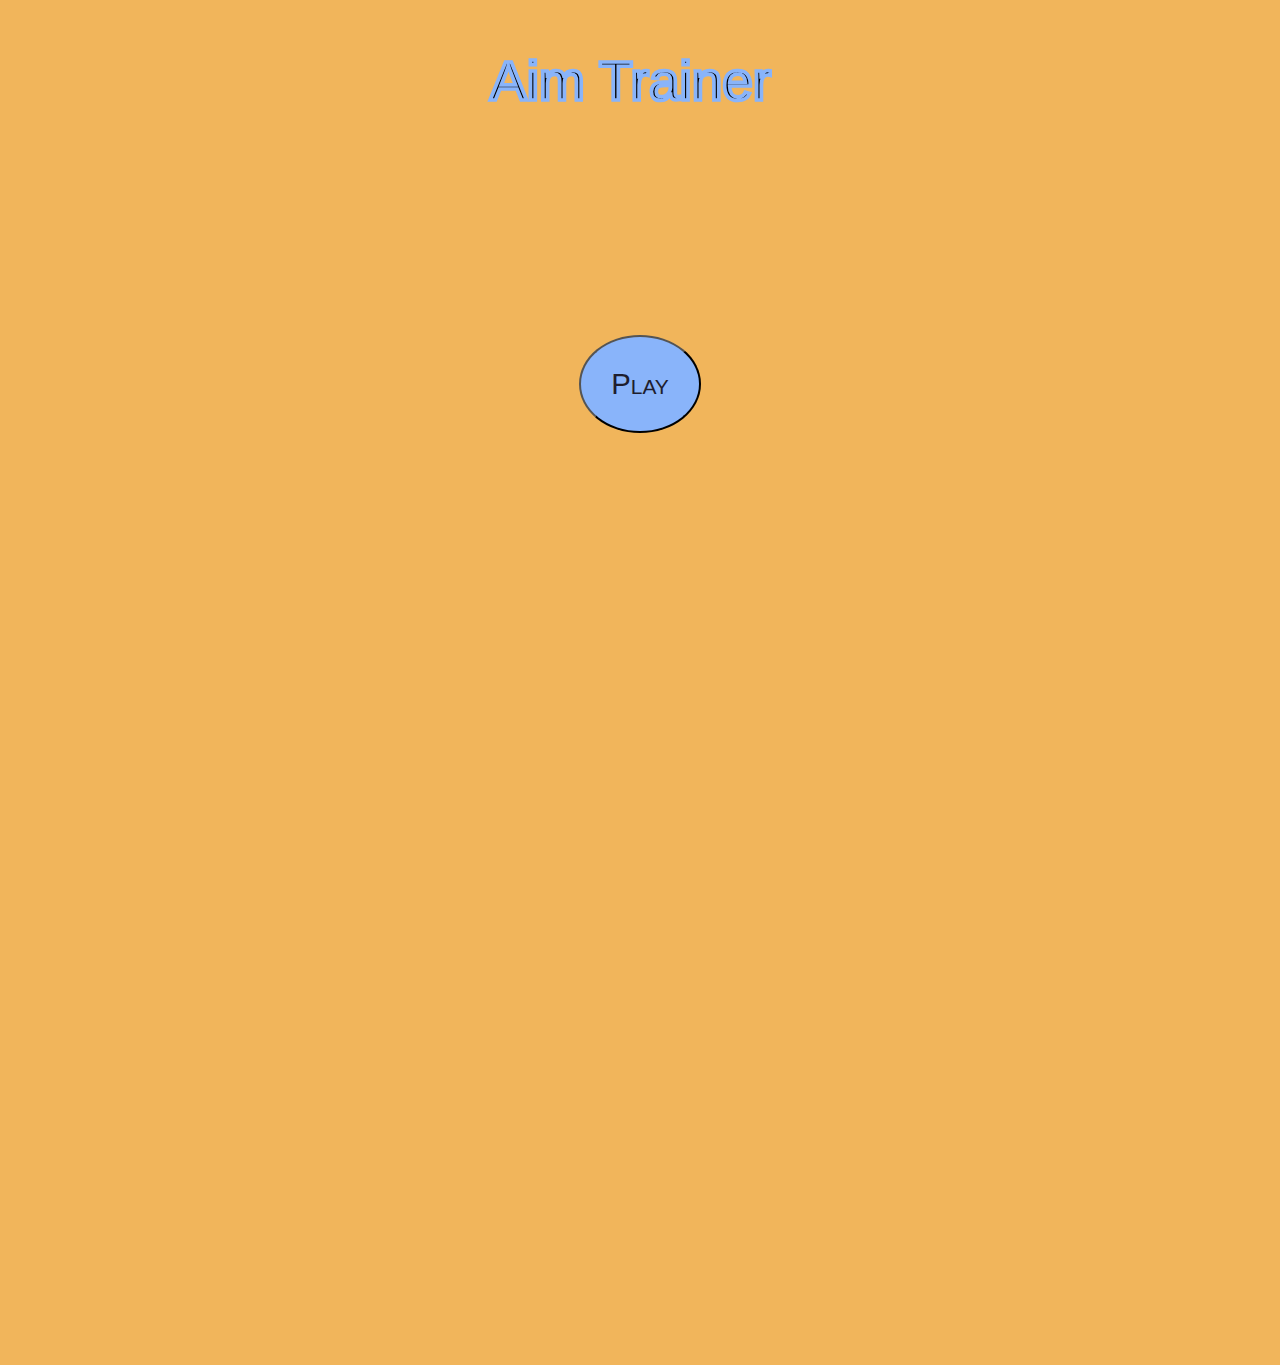
<file: src/main/resources/index.html>
<!doctype html>
<html lang="en">

<head>
    <title>Aim TrainerX</title>
    <meta charset="UTF-8">
    <meta name="viewport" content="width=device-width, initial-scale=1.0">
    <link rel="stylesheet" href="style.css">
    <script src="script.js"></script>
</head>

<body>
	<svg id="headingcontainer" width="800" height="100" style="font-size:30pt">
	   <text id="heading" x = "250" y = "80">Aim Trainer</text>
	</svg>
	<div class="game">
		<p>
	    	<button id="play">Play</button>
		</p>
	
		<svg id="screen" width="1200" height="720" viewbox="0,0,1200,720">
			<text x="340" y="200" class="menuTitle" id="selectMode">Select Mode</text>
			
			<circle cx="300" cy="435" r="90" class="menuCircle" id="tapShot"></circle>
			<circle cx="600" cy="435" r="90" class="menuCircle" id="tracker"></circle>
			<circle cx="900" cy="435" r="90" class="menuCircle" id="howToPlay"></circle>
			<text x="240" y="445" class="menuChoice" id="tapShotText">Tap Shot</text>
			<text x="550" y="445" class="menuChoice" id="trackerText">Tracker</text>
			<text x="812" y="445" class="menuChoice" id="howToPlayText">How To Play</text>
			<path id="howToPath" fill="none" stroke="none" d="M 400 200 Q 600 100 800 200"></path>
			<path id="tapShotPath" fill="none" stroke="blue" d="M 550 200 Q 500 300 300 300 Q 200 300 200 400"></path>
			<path id="trackerPath" fill="none" stroke="blue" d="M 650 200 Q 700 300 900 300 Q 1000 300 1000 400"></path>
			<text id="textPathElement">
				<textPath href="#howToPath" id="textPath">
					How To Play
				</textPath>
			</text>
			<text id="tapShotInfoHeading" x="150" y="425" class="howToHeading">Tap Shot</text>
			<text id="tapShotInfo" x="50" y="475" class="howToInfo">Click the targets that appear on screen</text>
			<text id="trackerInfoHeading" x="950" y="425" class="howToHeading">Tracker</text>
			<text id="trackerInfo" x="840" y="475" class="howToInfo">Hover the moving target with the crosshair</text>
		</svg>
	</div>
	<footer>
		<p></p>
	</footer>
	
</body>	

</html>
</file>
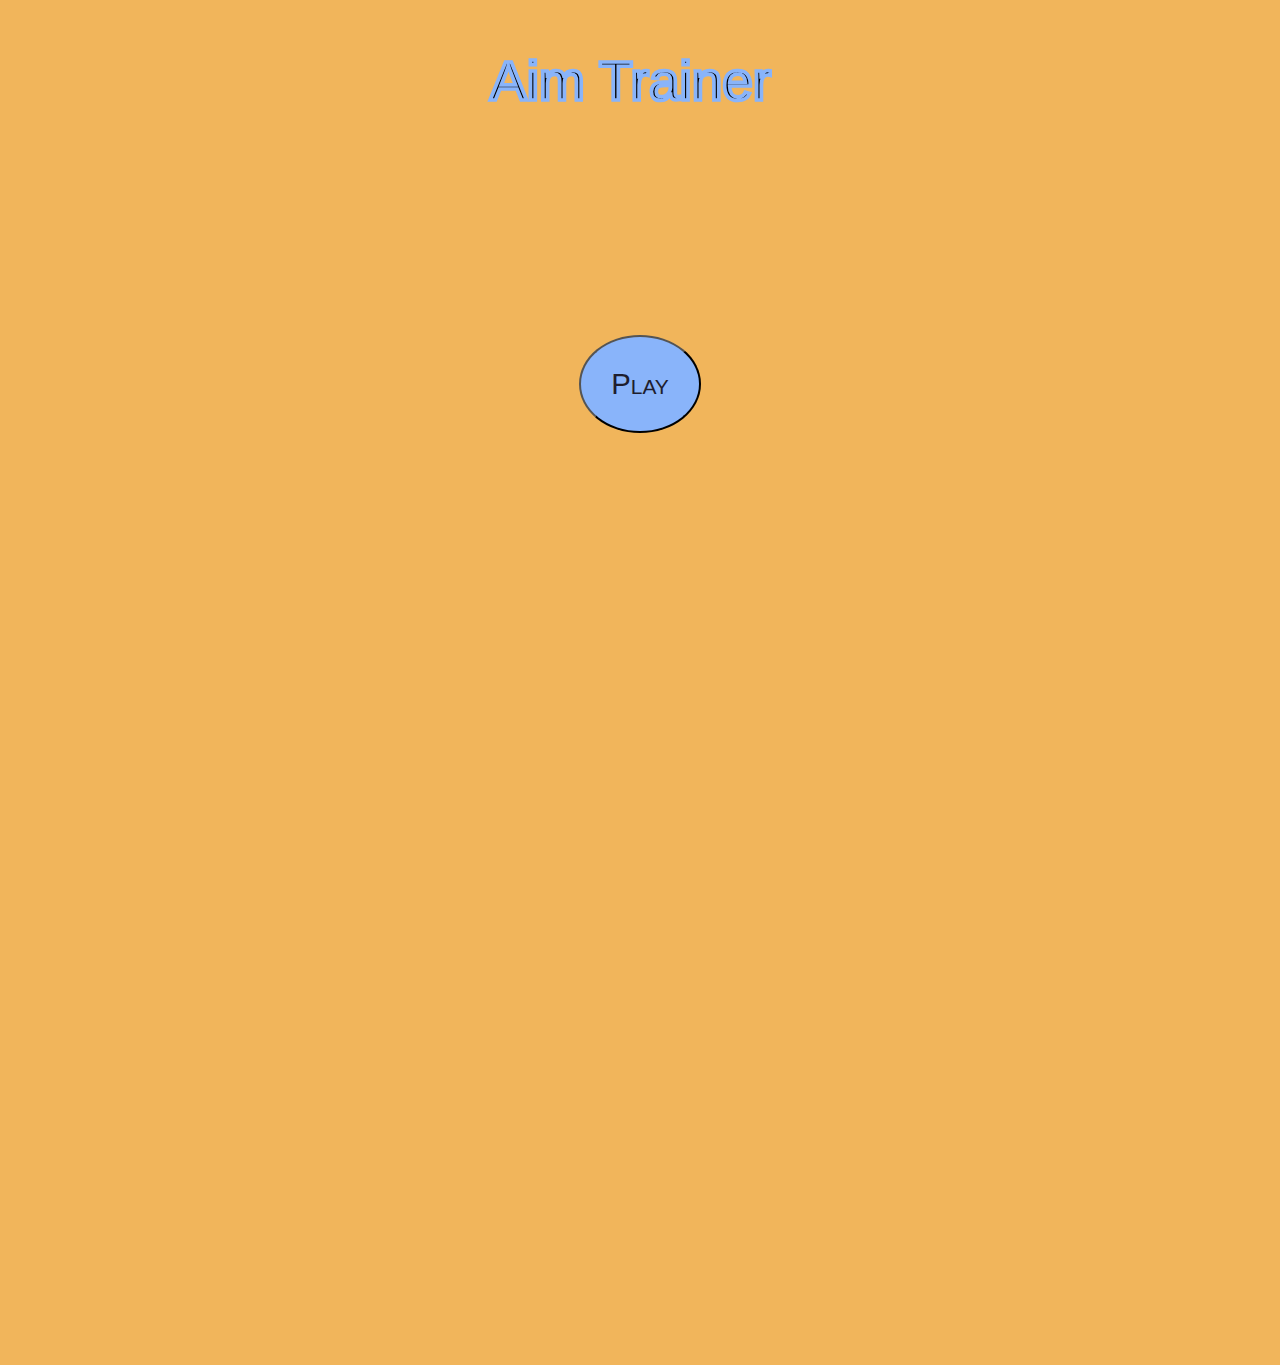
<file: aim-trainer.html>
<!doctype html>
<html lang="en">

<head>
    <title>Aim TrainerX</title>
    <meta charset="UTF-8">
    <meta name="viewport" content="width=device-width, initial-scale=1.0">
    <link rel="stylesheet" href="style.css">
    <script src="AT.js"></script>
</head>

<body>
	<svg id="headingcontainer" width="800" height="100" style="font-size:30pt">
	   <text id="heading" x = "250" y = "80">Aim Trainer</text>
	</svg>
	<div class="game">
		<p>
	    	<button id="play">Play</button>
		</p>
	
		<svg id="screen" width="1200" height="720" viewbox="0,0,1200,720">
			<text x="340" y="200" class="menuTitle" id="selectMode">Select Mode</text>
			
			<circle cx="300" cy="435" r="90" class="menuCircle" id="tapShot"></circle>
			<circle cx="600" cy="435" r="90" class="menuCircle" id="tracker"></circle>
			<circle cx="900" cy="435" r="90" class="menuCircle" id="howToPlay"></circle>
			<text x="240" y="445" class="menuChoice" id="tapShotText">Tap Shot</text>
			<text x="550" y="445" class="menuChoice" id="trackerText">Tracker</text>
			<text x="812" y="445" class="menuChoice" id="howToPlayText">How To Play</text>
			<path id="howToPath" fill="none" stroke="none" d="M 400 200 Q 600 100 800 200"></path>
			<path id="tapShotPath" fill="none" stroke="blue" d="M 550 200 Q 500 300 300 300 Q 200 300 200 400"></path>
			<path id="trackerPath" fill="none" stroke="blue" d="M 650 200 Q 700 300 900 300 Q 1000 300 1000 400"></path>
			<text id="textPathElement">
				<textPath href="#howToPath" id="textPath">
					How To Play
				</textPath>
			</text>
			<text id="tapShotInfoHeading" x="150" y="425" class="howToHeading">Tap Shot</text>
			<text id="tapShotInfo" x="50" y="475" class="howToInfo">Click the targets that appear on screen</text>
			<text id="trackerInfoHeading" x="950" y="425" class="howToHeading">Tracker</text>
			<text id="trackerInfo" x="840" y="475" class="howToInfo">Hover the moving target with the crosshair</text>
		</svg>
	</div>
	<footer>
		<p></p>
	</footer>
	
</body>	

</html>
</file>
<file: src/main/resources/style.css>
body {
    margin: 0;
    background-color: #f1b55b; 
    font-family: 'Comic Sans MS', sans-serif;
    color: #cdd6f4;
    height: 100%;
    width: 100%;
    text-align: center;
    align-items: center;
    overflow: hidden;
    user-select: none;
}

#headingcontainer {
    margin: 20px;
}

#heading {
    background-color: #1e1e2e;
    stroke: #89b4fa;
    stroke-width: 3.7;
    font-size: 55px;
    font-family: 'Comic Sans MS', sans-serif;
    animation-name: launch;
    animation-duration: 8s;
    animation-name: flashing;
    animation-duration: 1s;
    animation-iteration-count: infinite;
}

@keyframes flashing {
    0%   {stroke-width: 3.7;}
    20%  {stroke-width: 3.4;}
    40%  {stroke-width: 3.1;}
    60%  {stroke-width: 2.8;}
    80%  {stroke-width: 3.1;}
    100% {stroke-width: 3.4;}
}

.cursor {
    cursor: crosshair;
}

button {
    padding: 30px;
    margin: 175px;
    background-color: #89b4fa; /* Mocha blue */
    color: #1e1e2e; /* Mocha base */
    border-radius: 50%;
    font-family: 'Comic Sans MS', sans-serif; /* Comic Sans */
    font-size: 22pt;
    cursor: crosshair;
    font-variant: small-caps;
    animation-name: buttonPulse;
    animation-duration: 5s;
    animation-iteration-count: infinite;
}

@keyframes buttonPulse {
    0%   {background-color: #1e1e2e;}
    30%  {background-color: #89b4fa;}
    70%  {background-color: #89b4fa;}
    100% {background-color: #1e1e2e;}
}

#screen {
    background-color: #313244; /* Mocha surface2 */
    border: 2px solid #89b4fa; /* Mocha blue */
    border-radius: 10px;
    opacity: 0;
    transition: opacity 2s;
}

footer {
    margin-top: 10px;
    font-family: 'Comic Sans MS', sans-serif; /* Comic Sans */
    font-size: small;
}

.menuTitle {
    font-family: 'Comic Sans MS', sans-serif; /* Comic Sans */
    font-size: 100px;
    stroke: #89b4fa; /* Mocha blue */
    stroke-width: 3px;
    font-variant: small-caps;
}

.menuChoice {
    font-family: 'Comic Sans MS', sans-serif; /* Comic Sans */
    font-size: 30px;
    font-variant: small-caps;
    fill: #1e1e2e; /* Mocha base */
}

.menuCircle {
    stroke: #89b4fa; /* Mocha blue */
    stroke-width: 3;
    fill: #b4befe; /* Mocha lavender */
}

#textPath {
    stroke: #89b4fa; /* Mocha blue */
    stroke-width: 3px;
    font-size: 70px;
    font-family: 'Comic Sans MS', sans-serif; /* Comic Sans */
    letter-spacing: 3px;
}

.howToHeading {
    stroke: #89b4fa; /* Mocha blue */
    fill: #b4befe; /* Mocha lavender */
    stroke-width: 0.5px;
    font-size: 25px;
    font-family: 'Comic Sans MS', sans-serif; /* Comic Sans */
    font-variant: small-caps;
}

.howToInfo {
    stroke: #89b4fa; /* Mocha blue */
    fill: #b4befe; /* Mocha lavender */
    stroke-width: 0.5px;
    font-size: 15px;
    font-family: 'Comic Sans MS', sans-serif; /* Comic Sans */
    font-variant: small-caps;
}
</file>
<file: style.css>
body {
    margin: 0;
    background-color: #f1b55b; 
    font-family: 'Comic Sans MS', sans-serif;
    color: #cdd6f4;
    height: 100%;
    width: 100%;
    text-align: center;
    align-items: center;
    overflow: hidden;
    user-select: none;
}

#headingcontainer {
    margin: 20px;
}

#heading {
    background-color: #1e1e2e;
    stroke: #89b4fa;
    stroke-width: 3.7;
    font-size: 55px;
    font-family: 'Comic Sans MS', sans-serif;
    animation-name: launch;
    animation-duration: 8s;
    animation-name: flashing;
    animation-duration: 1s;
    animation-iteration-count: infinite;
}

@keyframes flashing {
    0%   {stroke-width: 3.7;}
    20%  {stroke-width: 3.4;}
    40%  {stroke-width: 3.1;}
    60%  {stroke-width: 2.8;}
    80%  {stroke-width: 3.1;}
    100% {stroke-width: 3.4;}
}

.cursor {
    cursor: crosshair;
}

button {
    padding: 30px;
    margin: 175px;
    background-color: #89b4fa; /* Mocha blue */
    color: #1e1e2e; /* Mocha base */
    border-radius: 50%;
    font-family: 'Comic Sans MS', sans-serif; /* Comic Sans */
    font-size: 22pt;
    cursor: crosshair;
    font-variant: small-caps;
    animation-name: buttonPulse;
    animation-duration: 5s;
    animation-iteration-count: infinite;
}

@keyframes buttonPulse {
    0%   {background-color: #1e1e2e;}
    30%  {background-color: #89b4fa;}
    70%  {background-color: #89b4fa;}
    100% {background-color: #1e1e2e;}
}

#screen {
    background-color: #313244; /* Mocha surface2 */
    border: 2px solid #89b4fa; /* Mocha blue */
    border-radius: 10px;
    opacity: 0;
    transition: opacity 2s;
}

footer {
    margin-top: 10px;
    font-family: 'Comic Sans MS', sans-serif; /* Comic Sans */
    font-size: small;
}

.menuTitle {
    font-family: 'Comic Sans MS', sans-serif; /* Comic Sans */
    font-size: 100px;
    stroke: #89b4fa; /* Mocha blue */
    stroke-width: 3px;
    font-variant: small-caps;
}

.menuChoice {
    font-family: 'Comic Sans MS', sans-serif; /* Comic Sans */
    font-size: 30px;
    font-variant: small-caps;
    fill: #1e1e2e; /* Mocha base */
}

.menuCircle {
    stroke: #89b4fa; /* Mocha blue */
    stroke-width: 3;
    fill: #b4befe; /* Mocha lavender */
}

#textPath {
    stroke: #89b4fa; /* Mocha blue */
    stroke-width: 3px;
    font-size: 70px;
    font-family: 'Comic Sans MS', sans-serif; /* Comic Sans */
    letter-spacing: 3px;
}

.howToHeading {
    stroke: #89b4fa; /* Mocha blue */
    fill: #b4befe; /* Mocha lavender */
    stroke-width: 0.5px;
    font-size: 25px;
    font-family: 'Comic Sans MS', sans-serif; /* Comic Sans */
    font-variant: small-caps;
}

.howToInfo {
    stroke: #89b4fa; /* Mocha blue */
    fill: #b4befe; /* Mocha lavender */
    stroke-width: 0.5px;
    font-size: 15px;
    font-family: 'Comic Sans MS', sans-serif; /* Comic Sans */
    font-variant: small-caps;
}
</file>
